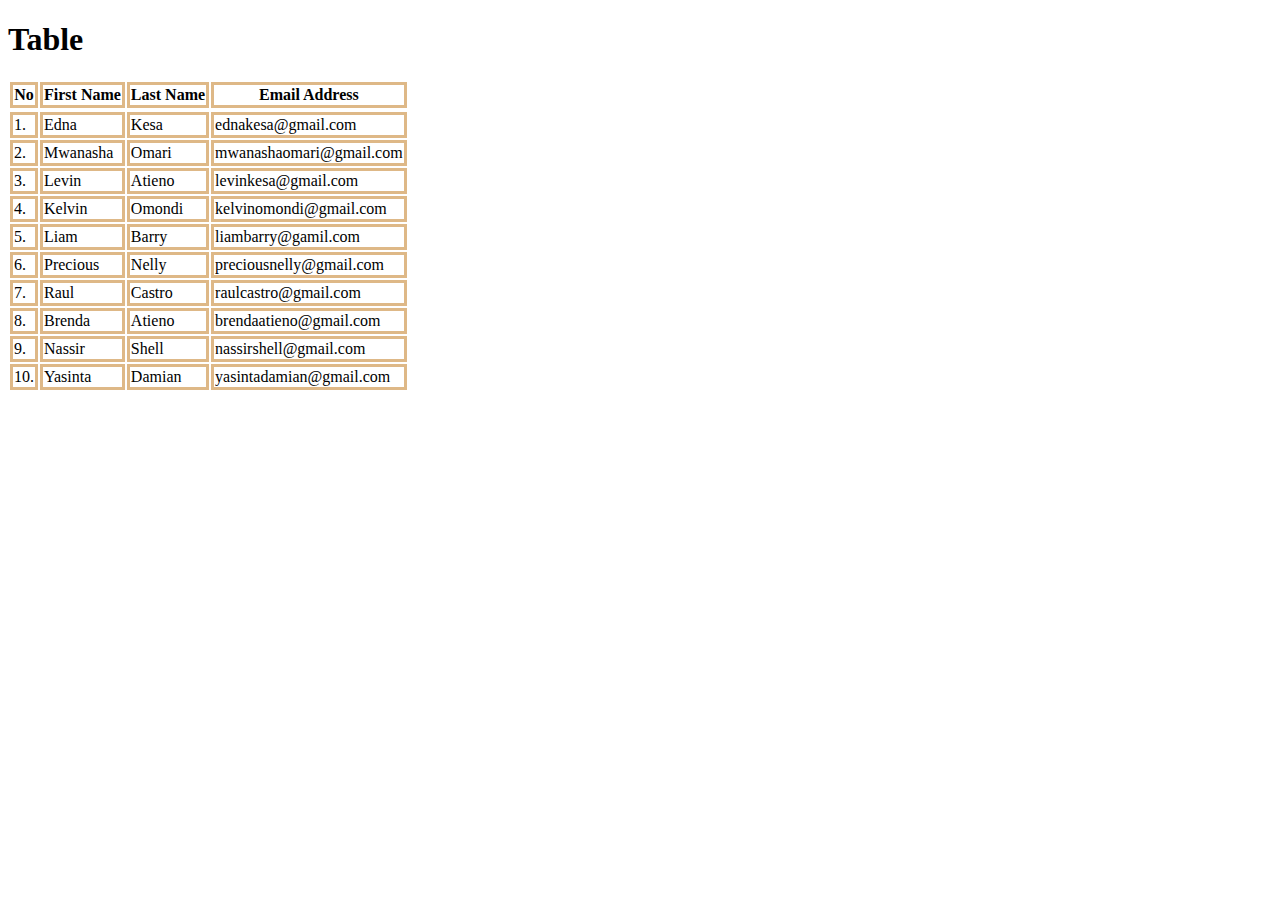
<file: table.html>
<!DOCTYPE html>
<html lang="en">
<head>
    <meta charset="UTF-8">
    <meta name="viewport" content="width=device-width, initial-scale=1.0">
    <title>Document</title>
    <link rel="stylesheet" href="style.css"/>
</head>
<body>
    <form id="table">
    <h1>Table</h1>
    <table>
        <thead>
    <tr>
        <th>No</th>
        <th>First Name</th>
        <th>Last Name</th>
        <th>Email Address</th>
    </tr>
</thead>
    <tr>
     <tbody>
        <td>1.</td>
        <td>Edna</td>
        <td>Kesa</td>
        <td>ednakesa@gmail.com</td>
    </tr>

    <tr>
        <td>2.</td>
        <td>Mwanasha</td>
        <td>Omari</td>
        <td>mwanashaomari@gmail.com</td>
    </tr>

    <tr>
        <td>3.</td>
        <td>Levin</td>
        <td>Atieno</td>
        <td>levinkesa@gmail.com</td>
    </tr>

    <tr>
        <td>4.</td>
        <td>Kelvin</td>
        <td>Omondi</td>
        <td>kelvinomondi@gmail.com</td>
    </tr>

    <tr>
        <td>5.</td>
        <td>Liam</td>
        <td>Barry</td>
        <td>liambarry@gamil.com</td>
    </tr>

    <tr>
        <td>6.</td>
        <td>Precious</td>
        <td>Nelly</td>
        <td>preciousnelly@gmail.com</td>
    </tr>

    <tr>
        <td>7.</td>
        <td>Raul</td>
        <td>Castro</td>
        <td>raulcastro@gmail.com</td>
    </tr>

    <tr>
        <td>8.</td>
        <td>Brenda</td>
        <td>Atieno</td>
        <td>brendaatieno@gmail.com</td>
    </tr>

    <tr>
        <td>9.</td>
        <td>Nassir</td>
        <td>Shell</td>
        <td>nassirshell@gmail.com</td>
    </tr>

    <tr>
        <td>10.</td>
        <td>Yasinta</td>
        <td>Damian</td>
        <td>yasintadamian@gmail.com</td>
    </tr>

</table>

</body>
</html>
</file>
<file: style.css>
#box{
        border:1px solid;
        width:50%;
        margin:0 auto;
        padding:24px;
    }

.input{
    padding:8px 12px;
    border-radius:5px;
    border:1px solid;
}
button{
    padding:4px;
    background-color:black;
    color:white;
    width: 500px;
}
.logo{
    padding:12px 16px;
    width: 50px;
}


#container{
        border:1px solid;
        width:50%;
        margin:0 auto;
        padding:24px;
    }

.input{
    padding:8px 12px;
    border-radius:5px;
    border:1px solid;
}
button{
    padding:4px;
    background-color:black;
    color:white;
    width: 500px;
}
.logo{
    padding:12px 16px;
    width: 50px;
}

.table, td, th {
    border-style: solid;
    border-collapse:collapse;
    border-color:burlywood;

    

}
</file>
